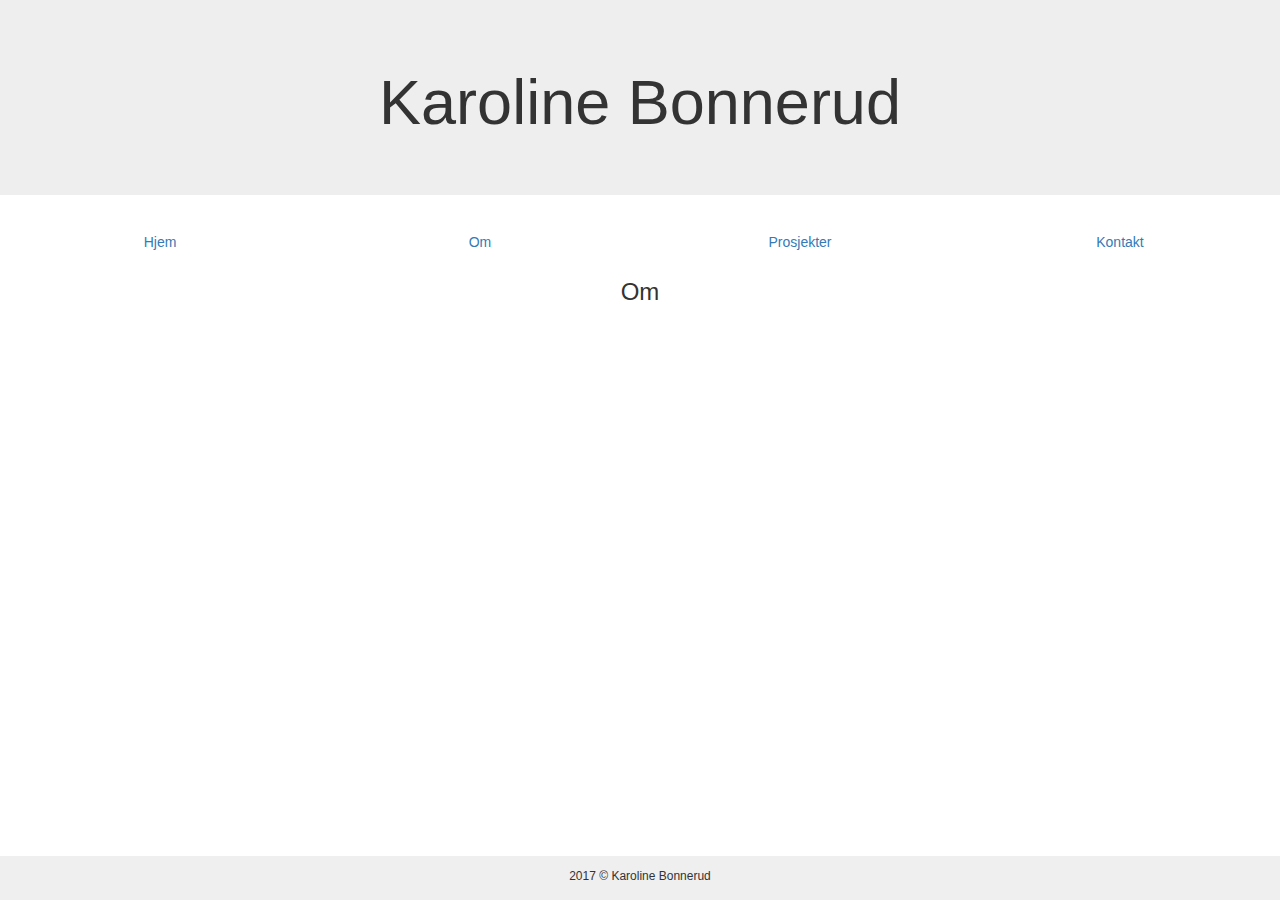
<file: about.html>
<!DOCTYPE! html>
<!-- Comment -->

<html>
<head>
    <title>Karoline</title>
    <link rel ="stylesheet" type="text/css" href="style.css">
    <link rel="shortcut icon" href="https://lovelace-media.imgix.net/uploads/1248/79a28420-a380-0134-1955-060e3e89e053.jpg?w=740&h=670&fit=crop&crop=faces&auto=format&q=70">
    <script type="text/javascript" src="script.js"></script>
    <link rel="stylesheet" href="https://maxcdn.bootstrapcdn.com/bootstrap/3.3.7/css/bootstrap.min.css">
    <script src="https://ajax.googleapis.com/ajax/libs/jquery/3.2.1/jquery.min.js"></script>
    <script src="https://maxcdn.bootstrapcdn.com/bootstrap/3.3.7/js/bootstrap.min.js"></script>
</head>
<body>
    <header class="jumbotron text-center">
        <h1>Karoline Bonnerud</h1>
    </header>

    <div class="btn-group btn-group-justified">
        <a type="button" class="col-sm-3 btn" href="index.html">Hjem</a>
        <a type="button" class="col-sm-3 btn" href="about.html">Om</a>
        <a type="button" class="col-sm-3 btn" href="projects.html">Prosjekter</a>
        <a type="button" class="col-sm-3 btn" href="contact.html">Kontakt</a>
    </div>


    <div class=main>
    <h3>Om</h3>


    </div>


    <div class="footer">
        <p>2017 © Karoline Bonnerud</p>
    </div>


</html>
</file>
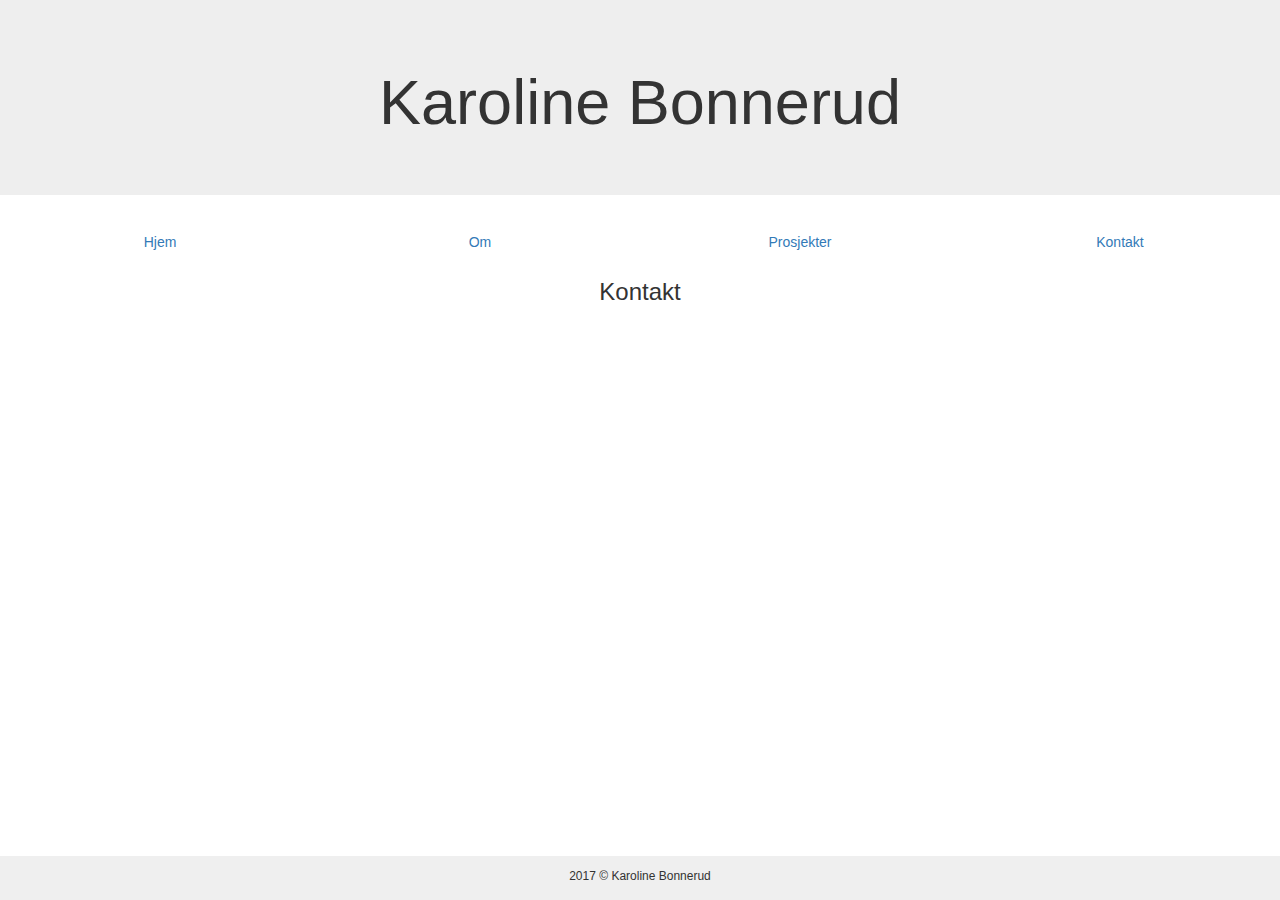
<file: contact.html>
<!DOCTYPE! html>
<!-- Comment -->

<html>
<head>
    <title>Karoline</title>
    <link rel ="stylesheet" type="text/css" href="style.css">
    <link rel="shortcut icon" href="https://lovelace-media.imgix.net/uploads/1248/79a28420-a380-0134-1955-060e3e89e053.jpg?w=740&h=670&fit=crop&crop=faces&auto=format&q=70">
    <script type="text/javascript" src="script.js"></script>
    <link rel="stylesheet" href="https://maxcdn.bootstrapcdn.com/bootstrap/3.3.7/css/bootstrap.min.css">
    <script src="https://ajax.googleapis.com/ajax/libs/jquery/3.2.1/jquery.min.js"></script>
    <script src="https://maxcdn.bootstrapcdn.com/bootstrap/3.3.7/js/bootstrap.min.js"></script>
</head>
<body>
    <header class="jumbotron text-center">
        <h1>Karoline Bonnerud</h1>
    </header>

    <div class="btn-group btn-group-justified">
        <a type="button" class="col-sm-3 btn" href="index.html">Hjem</a>
        <a type="button" class="col-sm-3 btn" href="about.html">Om</a>
        <a type="button" class="col-sm-3 btn" href="projects.html">Prosjekter</a>
        <a type="button" class="col-sm-3 btn" href="contact.html">Kontakt</a>
    </div>


    <div class=main>

      <h3>Kontakt</h3>



    </div>


    <div class="footer">
        <p>2017 © Karoline Bonnerud</p>
    </div>


</html>
</file>
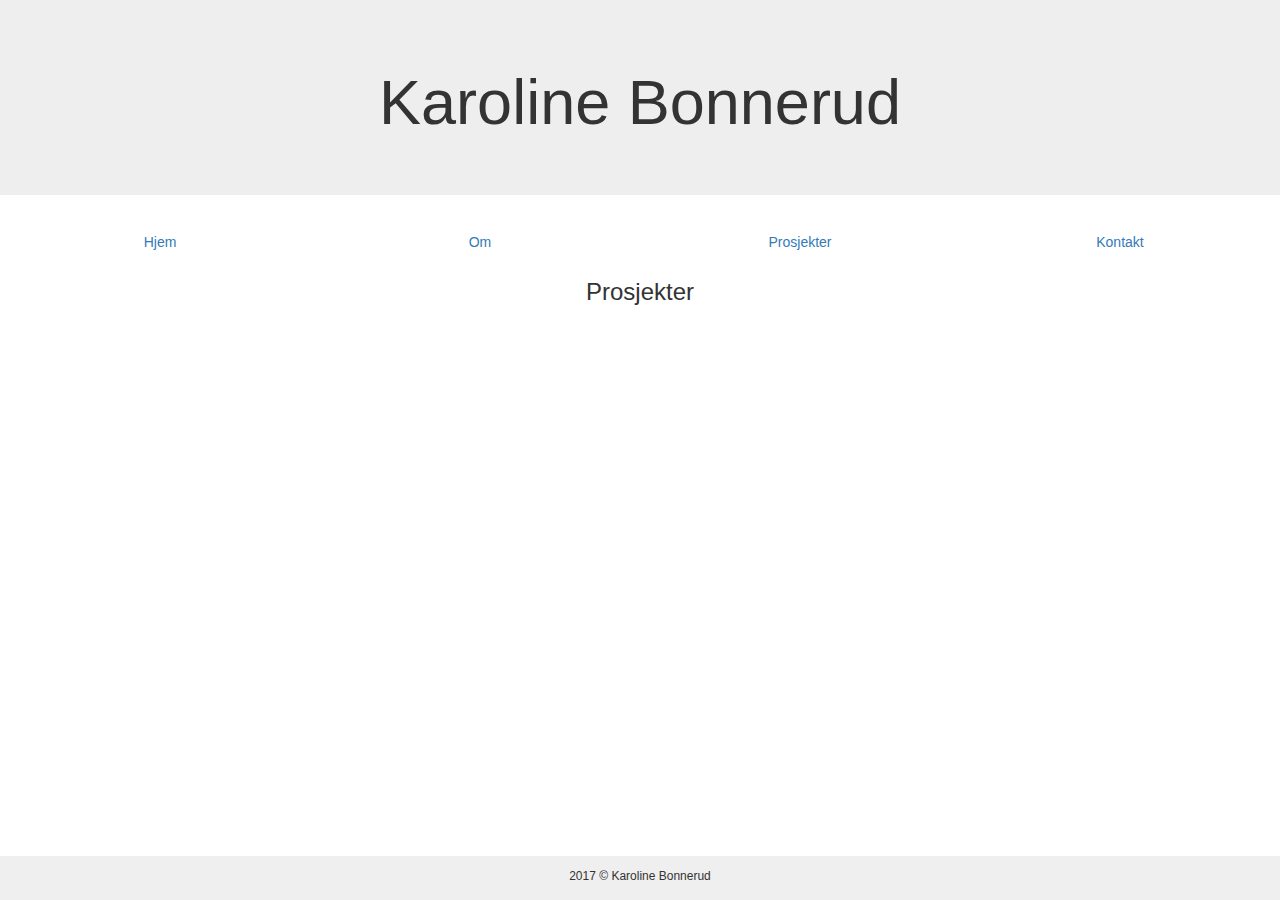
<file: projects.html>
<!DOCTYPE! html>
<!-- Comment -->

<html>
<head>
    <title>Karoline</title>
    <link rel ="stylesheet" type="text/css" href="style.css">
    <link rel="shortcut icon" href="https://lovelace-media.imgix.net/uploads/1248/79a28420-a380-0134-1955-060e3e89e053.jpg?w=740&h=670&fit=crop&crop=faces&auto=format&q=70">
    <script type="text/javascript" src="script.js"></script>
    <link rel="stylesheet" href="https://maxcdn.bootstrapcdn.com/bootstrap/3.3.7/css/bootstrap.min.css">
    <script src="https://ajax.googleapis.com/ajax/libs/jquery/3.2.1/jquery.min.js"></script>
    <script src="https://maxcdn.bootstrapcdn.com/bootstrap/3.3.7/js/bootstrap.min.js"></script>
</head>
<body>
    <header class="jumbotron text-center">
        <h1>Karoline Bonnerud</h1>
    </header>

    <div class="btn-group btn-group-justified">
        <a type="button" class="col-sm-3 btn" href="index.html">Hjem</a>
        <a type="button" class="col-sm-3 btn" href="about.html">Om</a>
        <a type="button" class="col-sm-3 btn" href="projects.html">Prosjekter</a>
        <a type="button" class="col-sm-3 btn" href="contact.html">Kontakt</a>
    </div>


    <div class=main>
    <h3>Prosjekter</h3>



    </div>


    <div class="footer">
        <p>2017 © Karoline Bonnerud</p>
    </div>


</html>
</file>
<file: style.css>
/* Comment*/



#winterpic {
    margin: auto; /*Midtstille bildet*/
    border-radius: 50%;   
    margin-bottom: 100px; /* Få med hele bildet (ikke bak footer)*/
}

.main {
    text-align: center; 
}



.footer {
    position: fixed;
    padding: 0.5rem;
    bottom: 0;
    left: 0;
    width: 100%; 
    background-color: #efefef;
    text-align: center;
}

.footer p {
    font-family: sans-serif;
    font-size: 12px; 
    padding-top: 7px; 
    vertical-align:middle; 
}
</file>
